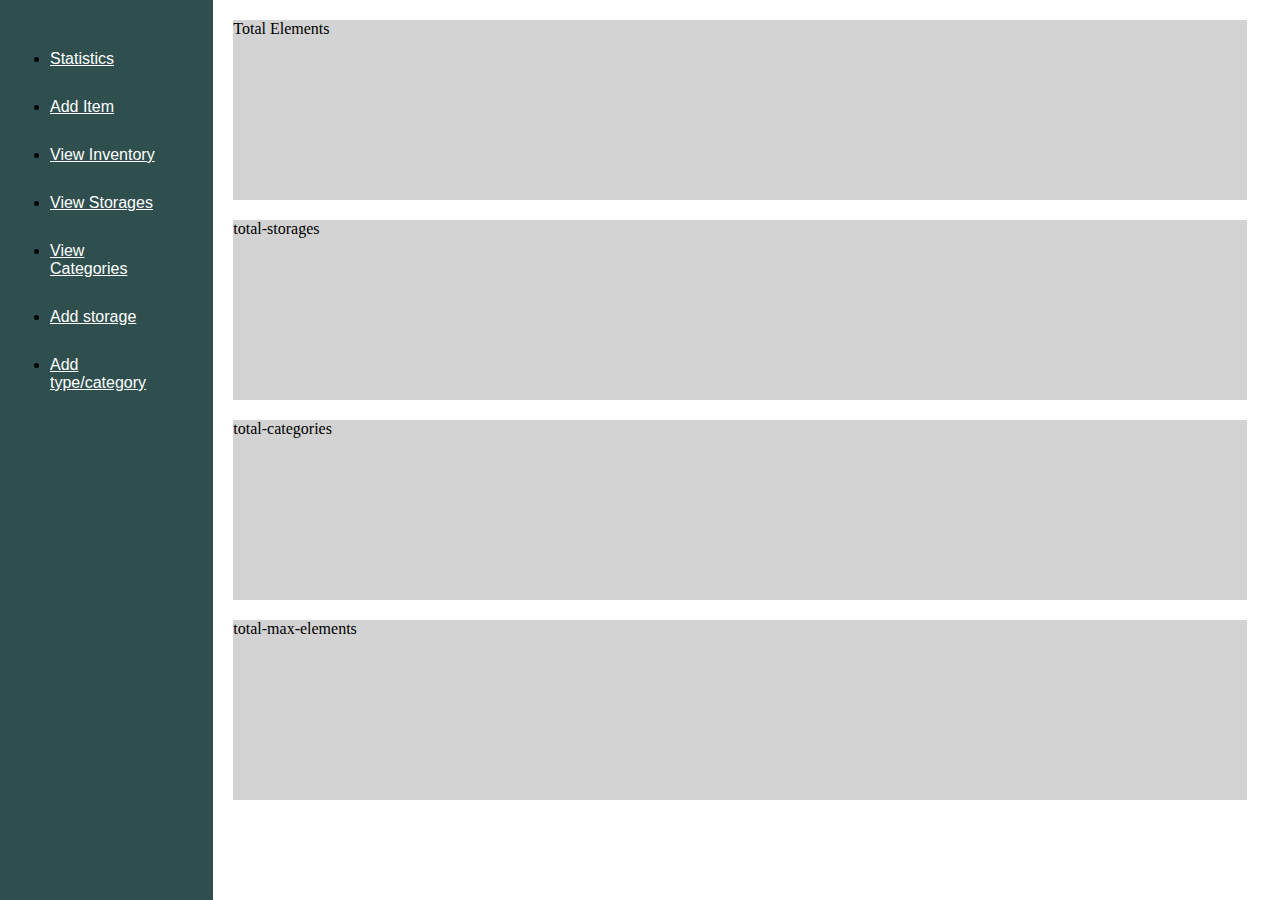
<file: index.html>
<!DOCTYPE html>
<html lang="en">
<head>
    <meta charset="UTF-8">
    <meta http-equiv="X-UA-Compatible" content="IE=edge">
    <meta name="viewport" content="width=device-width, initial-scale=1.0">
    <link rel="stylesheet" href="css/style.css" />
    <link rel="stylesheet" href="css/smallScreen.css" />
    <title>Inventory tracker</title>
</head>
<body onload="shops()">
    <section class="container">
        <section class="list">
            <nav>
                <ul>
                    <li><a href="index.html">Statistics</a></li>
                    <li><a href="addItem.html">Add Item</a></li>
                    <li><a href="items.html?type=item">View Inventory</a></li>
                    <li><a href="items.html?type=storage">View Storages</a></li>
                    <li><a href="items.html?type=category">View Categories</a></li>
                    <li><a href="addStorage.html">Add storage</a></li>
                    <li><a href="addCategory.html">Add type/category</a></li>
                </ul>
            </nav>
        </section>
        
            <section class="total">
                <div class="box" id="totalElements">
                        <p class="box-text">Total Elements</p>
                </div>
                <div class="box" id="totalStorages">
                        <p class="box-text">total-storages</p>                       
                </div>
                <div class="box" id="totalCategories">
                        <p class="box-text">total-categories</p>
                </div>
                <div class="box" id="totalMaxElements">
                        <p class="box-text">total-max-elements</p>
                </div>
            </section>
            <section class="charts">

            </section>
        
    </section>
    <script src="js/stats.js"></script>

</body>
</html>
</file>
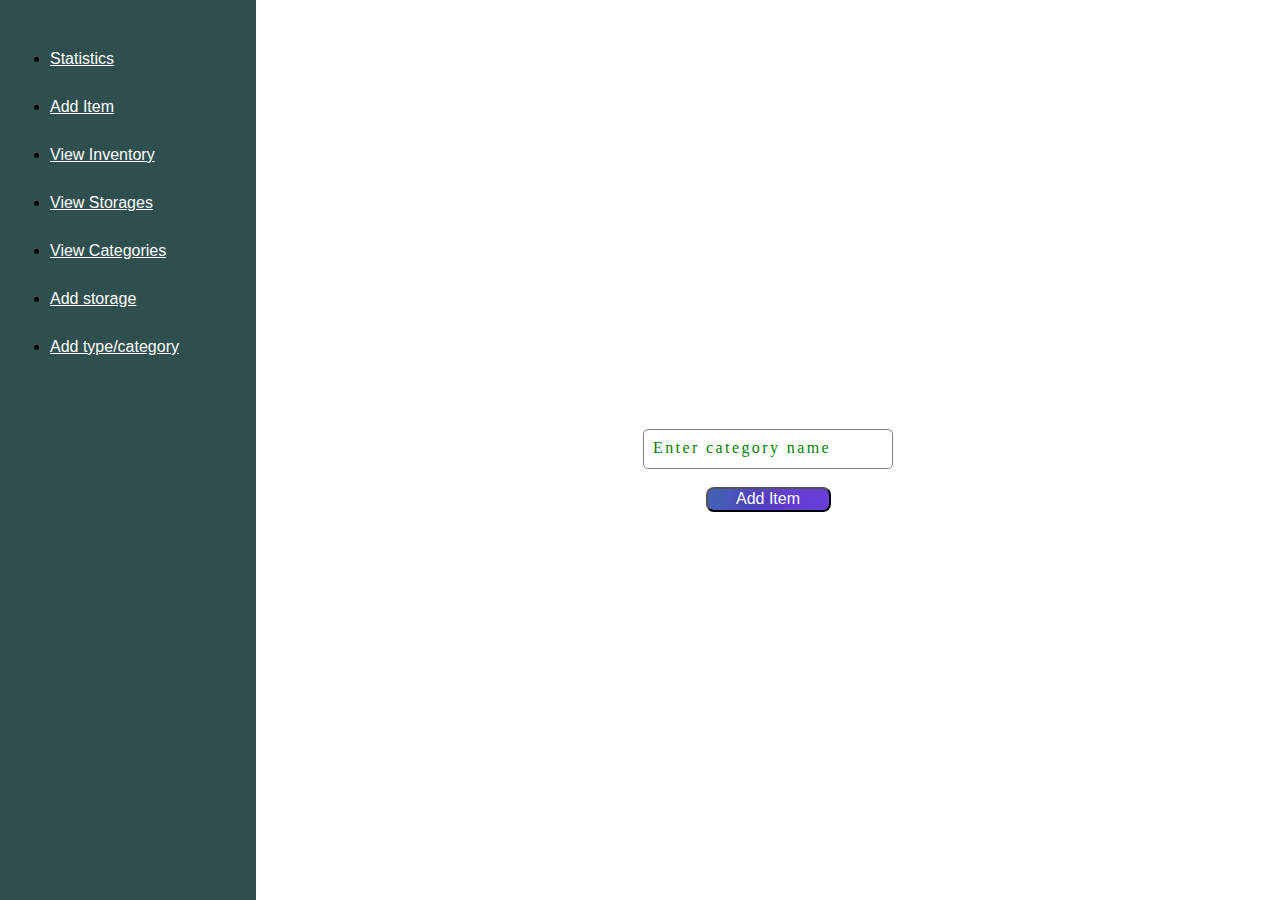
<file: addCategory.html>
<!DOCTYPE html>
<html lang="en">
<head>
    <meta charset="UTF-8">
    <meta http-equiv="X-UA-Compatible" content="IE=edge">
    <meta name="viewport" content="width=device-width, initial-scale=1.0">
    <link rel="stylesheet" href="css/links-styles.css" />
    <link rel="stylesheet" href="css/smallScreen.css" />
    <title>Inventory tracker</title>
</head>
<body>
    <section class="container">
        <section class="list">
            <nav>
                <ul>
                    <li><a href="index.html">Statistics</a></li>
                    <li><a href="addItem.html">Add Item</a></li>
                    <li><a href="items.html?type=item">View Inventory</a></li>
                    <li><a href="items.html?type=storage">View Storages</a></li>
                    <li><a href="items.html?type=category">View Categories</a></li>
                    <li><a href="addStorage.html">Add storage</a></li>
                    <li><a href="addCategory.html">Add type/category</a></li>
                </ul>
            </nav>
        </section>
        <section class="input-container">
            <form id="data">
                <div class="inputBox">
                    <input type="text" required id="name">
                    <span>Enter category name</span>
                </div></br>      
                <input type="button" value="Add Item" id="addButton" onclick="addValue('category')">
            </form> 
        </section>     
    </section>
    <script src="js/stats.js"></script>
    <script src="js/jsjson.js"></script>

</body>
</html>
</file>
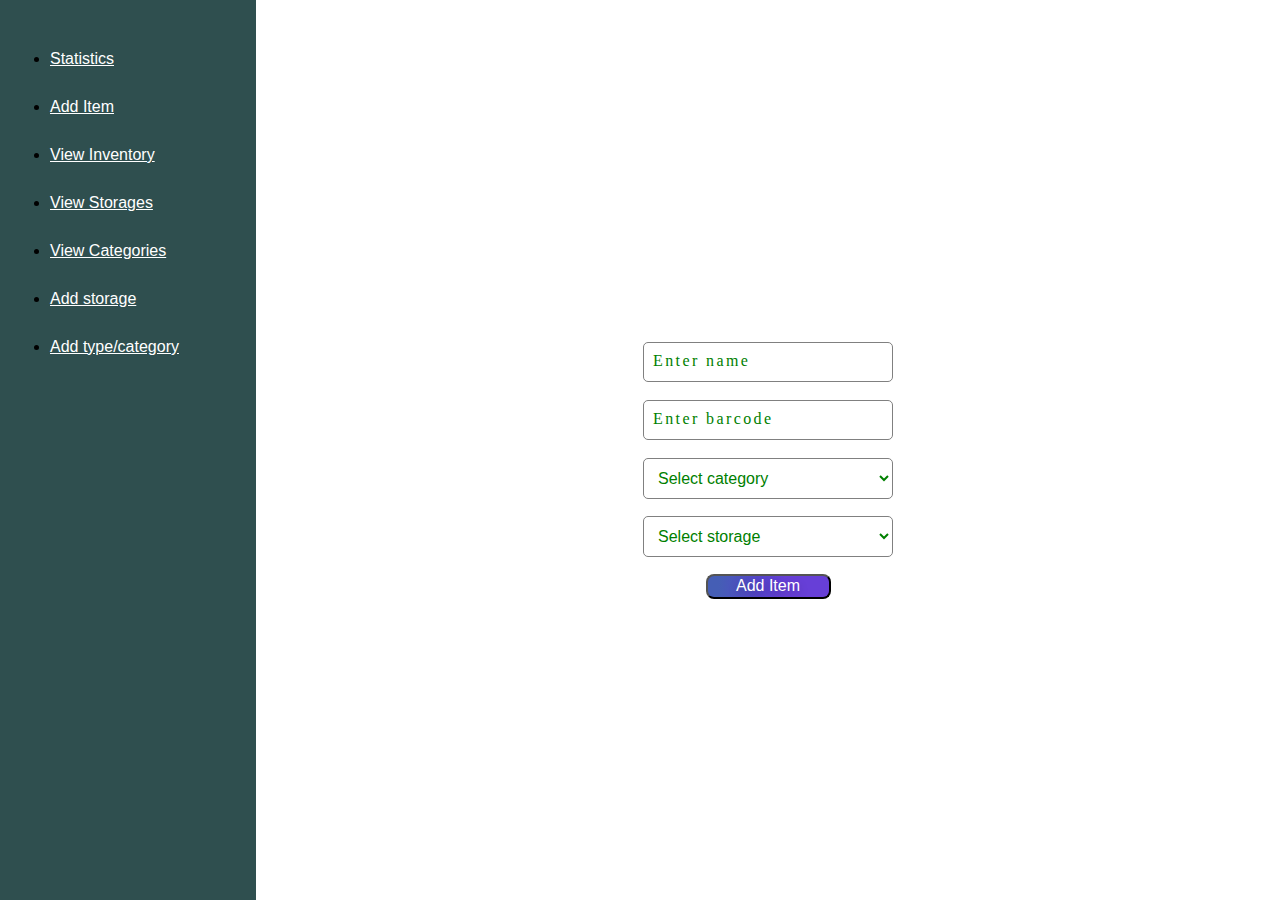
<file: addItem.html>
<!DOCTYPE html>
<html lang="en">
<head>
    <meta charset="UTF-8">
    <meta http-equiv="X-UA-Compatible" content="IE=edge">
    <meta name="viewport" content="width=device-width, initial-scale=1.0">
    <link rel="stylesheet" href="css/links-styles.css" />
    <link rel="stylesheet" href="css/smallScreen.css" />
    <title>Inventory tracker</title>
</head>
<body onload="fetchOptionsData()">
    <section class="container">
        <section class="list">
            <nav>
                <ul>
                    <li><a href="index.html">Statistics</a></li>
                    <li><a href="addItem.html">Add Item</a></li>
                    <li><a href="items.html?type=item">View Inventory</a></li>
                    <li><a href="items.html?type=storage">View Storages</a></li>
                    <li><a href="items.html?type=category">View Categories</a></li>
                    <li><a href="addStorage.html">Add storage</a></li>
                    <li><a href="addCategory.html">Add type/category</a></li>
                </ul>
            </nav>
        </section>
        <section class="input-container">
            <form id="data">
                <div class="inputBox">
                    <input type="text" required id="name">
                    <span>Enter name</span>
                </div></br>
                <div class="inputBox">
                    <input type="text" required id="barcode">
                    <span>Enter barcode</span>
                </div></br>
                <div class="inputBox">
                    <select required id="category">
                        <option value="" selected id="test">Select category</option>
                    </select>
                </div></br>  
                <div class="inputBox">
                    <select required id="storage">
                        <option value="" selected>Select storage</option>
                    </select>
                </div></br>              
                <input type="button" value="Add Item" id="addButton" onclick="addValue('item')">
            </form> 
        </section>     
    </section>
    <script src="js/stats.js"></script>
    <script src="js/jsjson.js"></script>

</body>
</html>
</file>
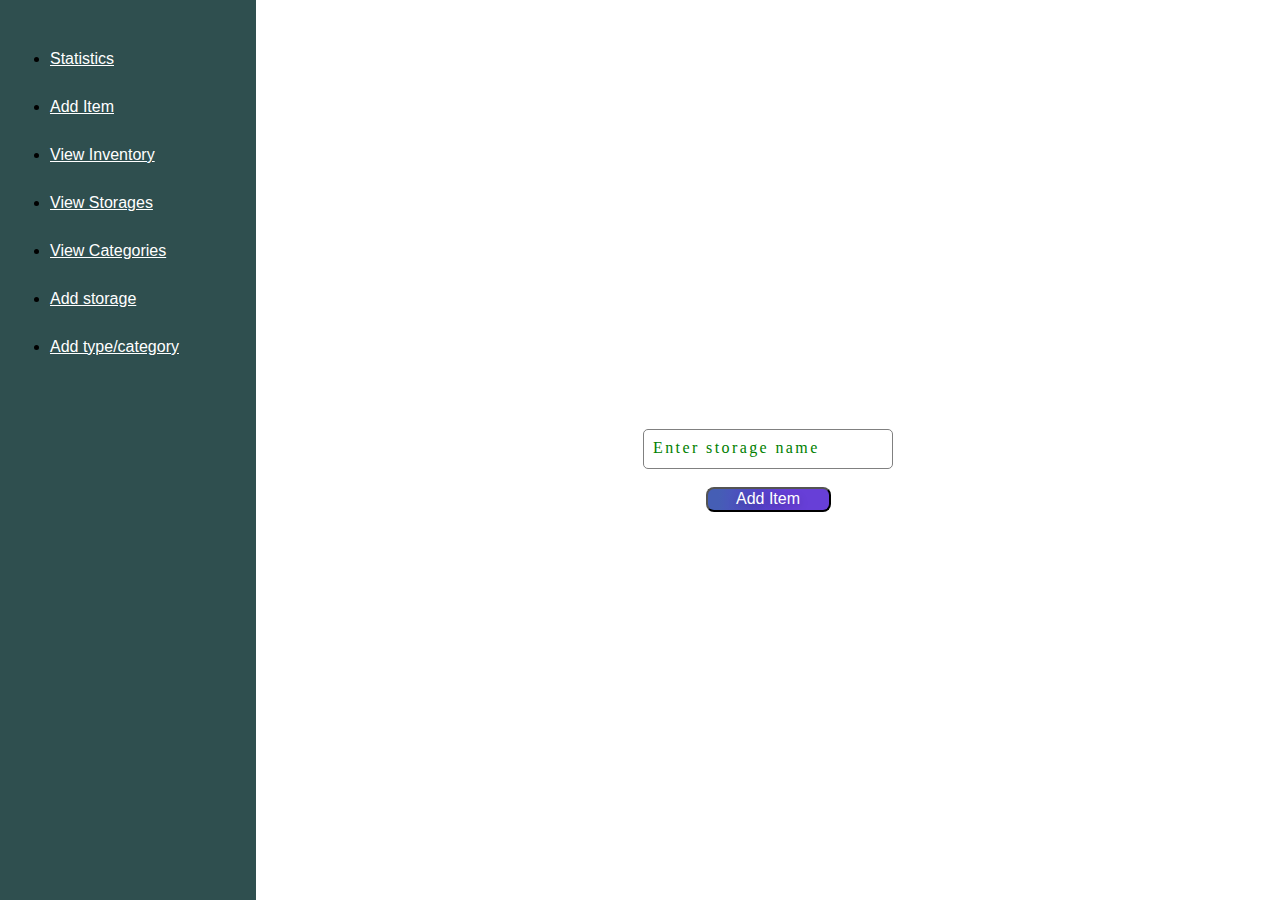
<file: addStorage.html>
<!DOCTYPE html>
<html lang="en">
<head>
    <meta charset="UTF-8">
    <meta http-equiv="X-UA-Compatible" content="IE=edge">
    <meta name="viewport" content="width=device-width, initial-scale=1.0">
    <link rel="stylesheet" href="css/links-styles.css" />
    <link rel="stylesheet" href="css/smallScreen.css" />
    <title>Inventory tracker</title>
</head>
<body>
    <section class="container">
        <section class="list">
            <nav>
                <ul>
                    <li><a href="index.html">Statistics</a></li>
                    <li><a href="addItem.html">Add Item</a></li>
                    <li><a href="items.html?type=item">View Inventory</a></li>
                    <li><a href="items.html?type=storage">View Storages</a></li>
                    <li><a href="items.html?type=category">View Categories</a></li>
                    <li><a href="addStorage.html">Add storage</a></li>
                    <li><a href="addCategory.html">Add type/category</a></li>
                </ul>
            </nav>
        </section>
        <section class="input-container">
            <form id="data">
                <div class="inputBox">
                    <input type="text" required id="name">
                    <span>Enter storage name</span>
                </div></br>           
                <input type="button" value="Add Item" id="addButton" onclick="addValue('storage')">
            </form> 
        </section>     
    </section>
    <script src="js/stats.js"></script>
    <script src="js/jsjson.js"></script>

</body>
</html>
</file>
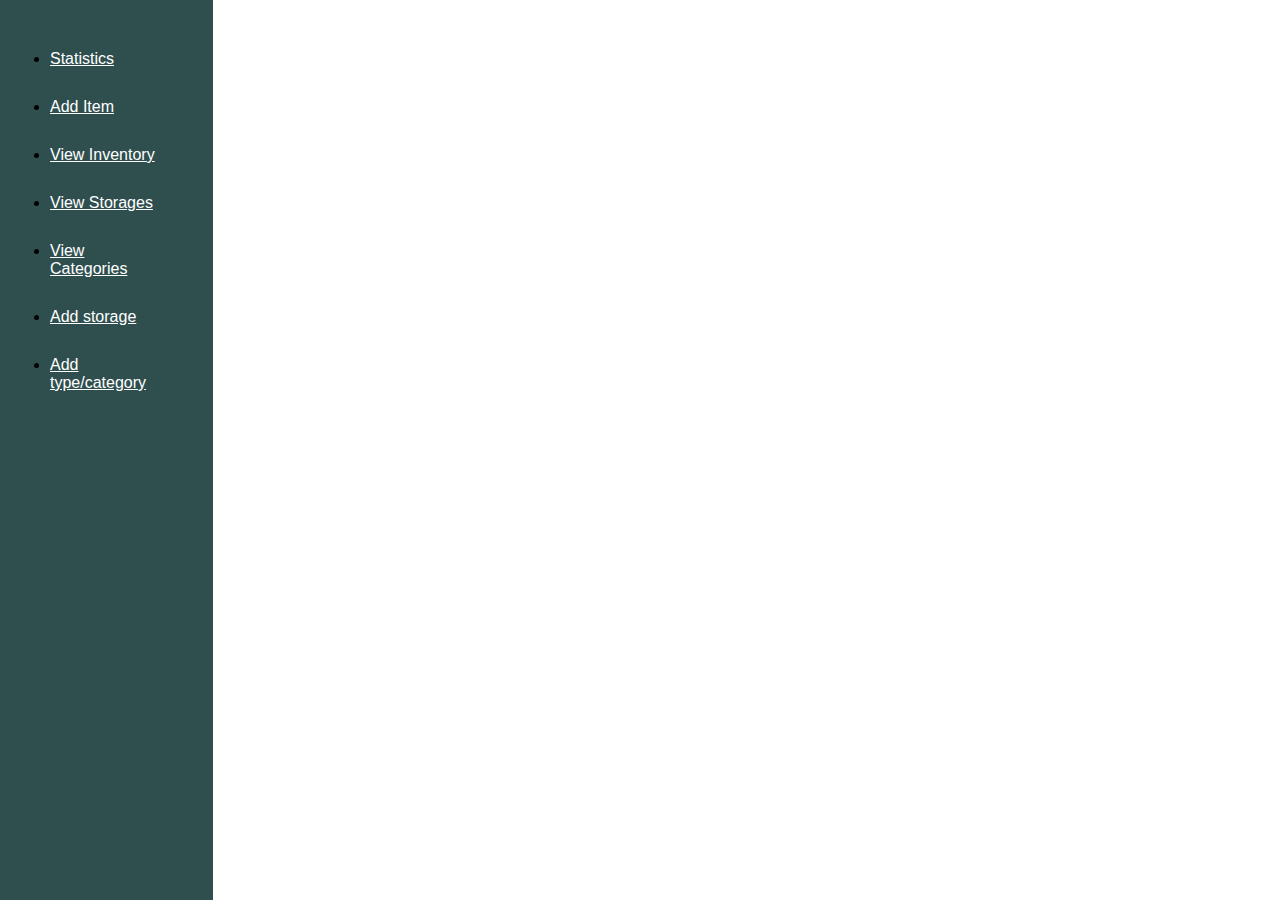
<file: items.html>
<!DOCTYPE html>
<html lang="en">
<head>
    <meta charset="UTF-8">
    <meta http-equiv="X-UA-Compatible" content="IE=edge">
    <meta name="viewport" content="width=device-width, initial-scale=1.0">
    <link rel="stylesheet" href="css/style.css" />
    <link rel="stylesheet" href="css/links-styles.css" />
    <link rel="stylesheet" href="css/smallScreen.css" />
    <title>Inventory tracker</title>
</head>
<body onload="pageLoad()">
    <section class="container">
        <section class="list">
            <nav>
                <ul>
                    <li><a href="index.html">Statistics</a></li>
                    <li><a href="addItem.html">Add Item</a></li>
                    <li><a href="items.html?type=item">View Inventory</a></li>
                    <li><a href="items.html?type=storage">View Storages</a></li>
                    <li><a href="items.html?type=category">View Categories</a></li>
                    <li><a href="addStorage.html">Add storage</a></li>
                    <li><a href="addCategory.html">Add type/category</a></li>
                </ul>
            </nav>
        </section>
        <section id="items">
            
        </section>         
    </section>
    <script src="js/show.js"></script>
    <script src="js/jsjson.js"></script>

</body>
</html>
</file>
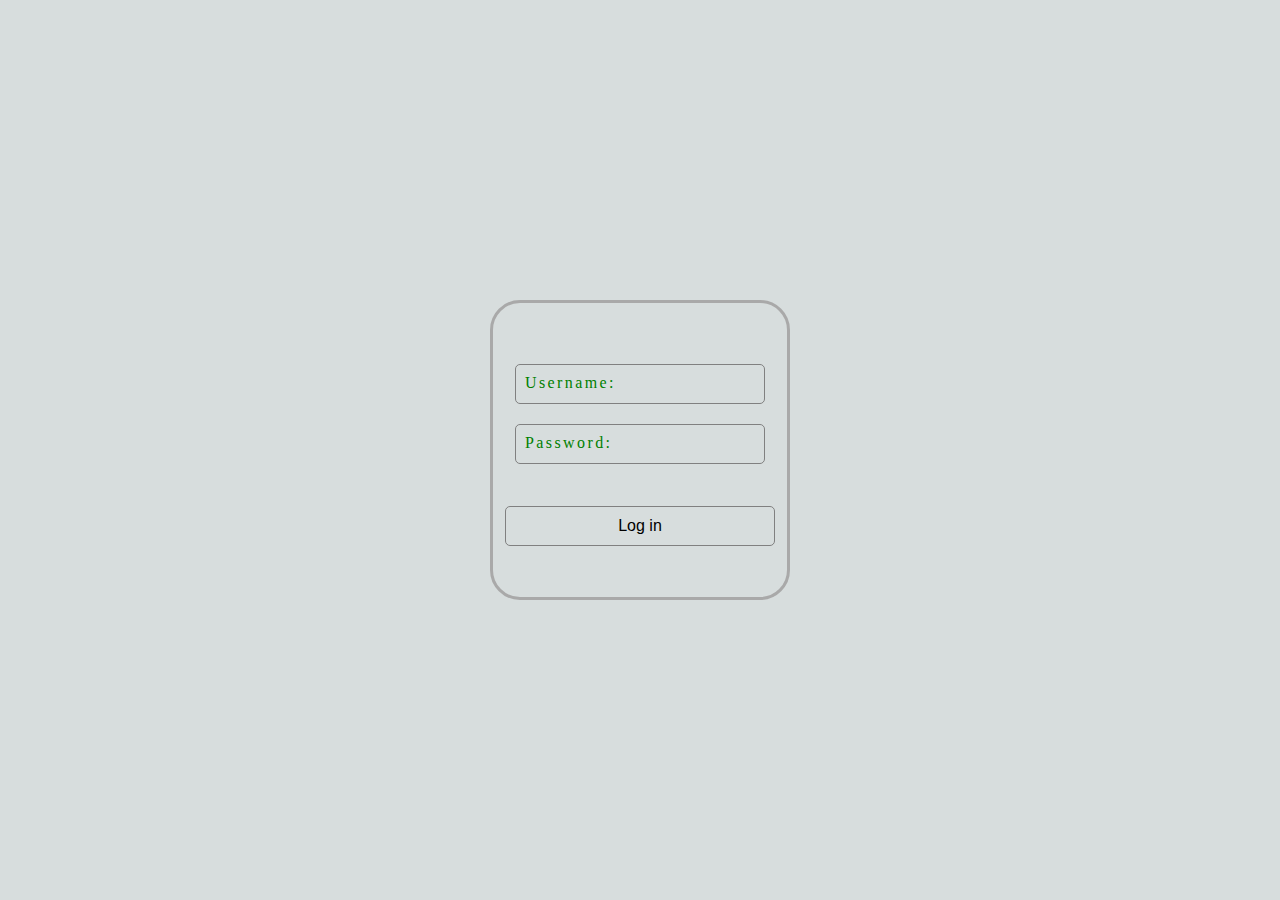
<file: login.html>
<!DOCTYPE html>
<html lang="en">
<head>
    <meta charset="UTF-8">
    <meta http-equiv="X-UA-Compatible" content="IE=edge">
    <meta name="viewport" content="width=device-width, initial-scale=1.0">
    <link rel="stylesheet" href="css/links-styles.css" />
    <link rel="stylesheet" href="css/smallScreen.css" />
    <link rel="stylesheet" href="css/styles-login.css" />
    <title>Inventory tracker- login</title>
</head>
<body>
    <section class="login-box inputBox">
        <form id="login-form" action="php/login.php" method="post">
            <div class="inputBox">
                <input type="text" name="username" id="username" required>
                <span>Username:</span>
            </div>
            <div class="inputBox">
                <input type="password" name="password" id="password" required>
                <span>Password:</span>
            </div>
            <p id="loginStatus"></p>
            <input type="submit" id="submitButton" value="Log in">
        </form>
  
    </section>

    <script src="js/login.js"></script>
    <!--
    <script src="js/stats.js"></script>
    <script src="js/jsjson.js"></script>
    -->
</body>
</html>
</file>
<file: css/style.css>
body,html {
    height: 100%;
}
body {
    margin: 0;
    padding: 0;
  }
.container{
    width:100%;
    height: 100%;
    display: flex;
}
/*List-navigation bar styling*/
.list{
    height: 100%;
    width: 20%;
    background-color: darkslategrey;
    display: flex;
}  
.list ul{
    margin: 0;
    padding: 20px;
    font-family: 'Segoe UI', Tahoma, Geneva, Verdana, sans-serif;
    
}
.list li{
    margin: 30px;
    word-wrap:normal;
}
.list li a{
    color: white;
}
/*Data section formatting*/
.box{
    margin: 20px;
    width: 95%;
    height: 20%;
    background-color: lightgray;
}
.total{
    width: 100%;
    height: 100%;
}
/*Items list section formatting*/
#items{
    width: 100%;
    padding-top: 30px;
    padding-bottom: 30px;
    overflow: auto;
}
.itemsBox{
    width: 70%;
    min-height: 80px;
    margin: 0 auto;
    border-top: 1px solid darkgray;
    position: relative;
}
.itemsBox p {
    margin-left: 10px;
    margin-top: 10px;
}
.nameBox{
    font-size: 1em;
    font-family: 'Lucida Sans', 'Lucida Sans Regular', 'Lucida Grande', 'Lucida Sans Unicode', Geneva, Verdana, sans-serif;
}
.buttonBoxEdit{
    position: relative;
    background: url('../icons/edit-bg.png');
    background-size: cover;
    width: 50px;
    height: 50px;
    object-fit: fill;
    float: right;
    margin: 1px;
}
.buttonBoxDelete{
    position:relative;
    width: 50px;
    height: 50px;
    object-fit: fill;
    float: right;
    margin: 1px;
    background: url('../icons/bin.png');
    background-size: cover;
}
/*Edit window*/
.editBox{
    width: 100%;
    height: 100%;
    background-color: azure;
    display: flex;
}
#editForm{
    width: 50%;
    margin: 0 auto;
    margin-top: auto;
    margin-bottom: auto;
}
.editField{
    box-sizing:border-box;
    background-color: transparent;
    width: 100%;
    padding: 10px;
    border: 1px solid grey;
    border-radius: 5px;
    font-size: 1em;
    margin-top: 5px;
    margin-bottom: 5px;
} 
.EditButton{
    display: block;
    margin-top: 10px;
    margin-left: auto;
    margin-right: auto;
    width: 50%;
    height: 25px;
    background-image: linear-gradient(92.88deg, #455EB5 9.16%, #5643CC 43.89%, #673FD7 64.72%);
    border-radius: 8px;
    box-sizing: border-box;
    font-size: 1em;
    color: #FFFFFF;
    cursor: pointer;
    text-align: center;
    text-shadow: rgba(0, 0, 0, 0.25) 0 3px 8px;
    transition: all .5s;
    -webkit-user-select: none;
    touch-action: manipulation;
}
#editForm select{
    box-sizing:border-box;
    background-color: transparent;
    width: 100%;
    padding: 10px;
    border: 1px solid grey;
    border-radius: 5px;
    font-size: 1em;
    margin-top: 5px;
    margin-bottom: 5px;
}
#editForm select:invalid{
    color: green;
}
#editForm select,
#editForm select option{
    color: black;
}
</file>
<file: css/smallScreen.css>
@media only screen and (max-width: 800px) {
  .container{
    display: block;
    height: 100%;
  }
  .list{
    width: 100%;
    height: auto;
  }
  .input-container{
    width: 100%;
    margin: 0 auto;

  }
  #data{
    margin: 0 auto;
    width: 80%;
  }
  .inputBox{
    width: 100%;
  }








  }
</file>
<file: css/links-styles.css>
body,html {
    height: 100%;
}
body {
    margin: 0;
    padding: 0;
  }
.container{
    width:100%;
    height: 100%;
    display: flex;
}
/*List-navigation bar styling*/
.list{
    height: 100%;
    width: 20%;
    background-color: darkslategrey;
    display: flex;
}  
.list ul{
    margin: 0;
    padding: 20px;
    font-family: 'Segoe UI', Tahoma, Geneva, Verdana, sans-serif;
    
}
.list li{
    margin: 30px;
    word-wrap:normal;
}
.list li a{
    color: white;
}
/*Data section formatting*/
.input-container{
    margin: 0 auto;
    margin-top: auto;
    margin-bottom: auto;
}
.input-container div{
    margin-top: 40px;
    margin-bottom: 40px;
}
/*Inputs styling*/
.inputBox{
    position: relative;
    width: 50%;
    min-width: 250px;
}
.inputBox input{
    box-sizing:border-box;
    position: absolute;
    background-color: transparent;
    width: 100%;
    padding: 10px;
    border: 1px solid grey;
    border-radius: 5px;
    font-size: 1em;
    transition: 0.5s;
}
.inputBox span{
    z-index: -1;
    position: absolute;
    color: green;
    left: 0;
    padding: 10px;
    font-size: 1em;
    letter-spacing: 0.15em;
    transition: 0.5s;
}
.inputBox input:focus ~ span,
.inputBox input:valid ~ span{
    color: red;
    transform: translateX(10px) translateY(-14px);
    font-size: 0.7em;
    padding: 0 10px;
    letter-spacing: 0.2em;
}
.inputBox select{
    box-sizing:border-box;
    position: absolute;
    background-color: transparent;
    width: 100%;
    padding: 10px;
    border: 1px solid grey;
    border-radius: 5px;
    font-size: 1em;
}
.inputBox select:invalid{
    color: green;
}
.inputBox select,
.inputBox select option{
    color: black;
}

/*Style adding button*/
#addButton{
    display: block;
    margin-top: 40px;
    margin-left: auto;
    margin-right: auto;
    width: 50%;
    height: 25px;
    background-image: linear-gradient(92.88deg, #455EB5 9.16%, #5643CC 43.89%, #673FD7 64.72%);
    border-radius: 8px;
    box-sizing: border-box;
    font-size: 1em;
    color: #FFFFFF;
    cursor: pointer;
    text-align: center;
    text-shadow: rgba(0, 0, 0, 0.25) 0 3px 8px;
    transition: all .5s;
    -webkit-user-select: none;
    touch-action: manipulation;
}
#addButton:hover{
    box-shadow: rgba(80, 63, 205, 0.5) 0 1px 15px;
    transition-duration: .1s;
}
</file>
<file: css/styles-login.css>
body{
    height: 100%;
    margin: 0;
    padding: 0;
    background-color: rgba(47, 79, 79, 0.192);
    display: flex;
}
.login-box{
    margin: 0 auto;
    margin-top: auto;
    margin-bottom: auto;
    width: 20%;
    height: 20%;
    min-width: 300px;
    min-height: 300px;
    box-sizing: border-box;
    border: 3px solid darkgray;
    border-radius: 10%;
    display: flex;
	animation: cien 10s infinite;
}
@keyframes cien {
	0% {
		box-shadow: 0 0 50px 25px rgba(0, 0, 0, 0.2), 0 0 15px -1px white;
	}
	50% {
		box-shadow: 0 0 50px 45px rgba(255, 255, 255, 0.2),
			0 0 15px -1px rgb(0, 0, 0);
	}
	100% {
		box-shadow: 0 0 50px 25px rgba(0, 0, 0, 0.2), 0 0 15px -1px white;
	}
}
#login-form{
    margin: 0 auto;
    display: flex;
    align-items: center;
    justify-content: center;
    flex-direction: column;
}
#login-form input{
    position: relative;
}
#login-form div{
    margin: 10px;
}
#username{

}
#password{

}
#submitButton{
    box-sizing: border-box;
    position: relative;
}
</file>
